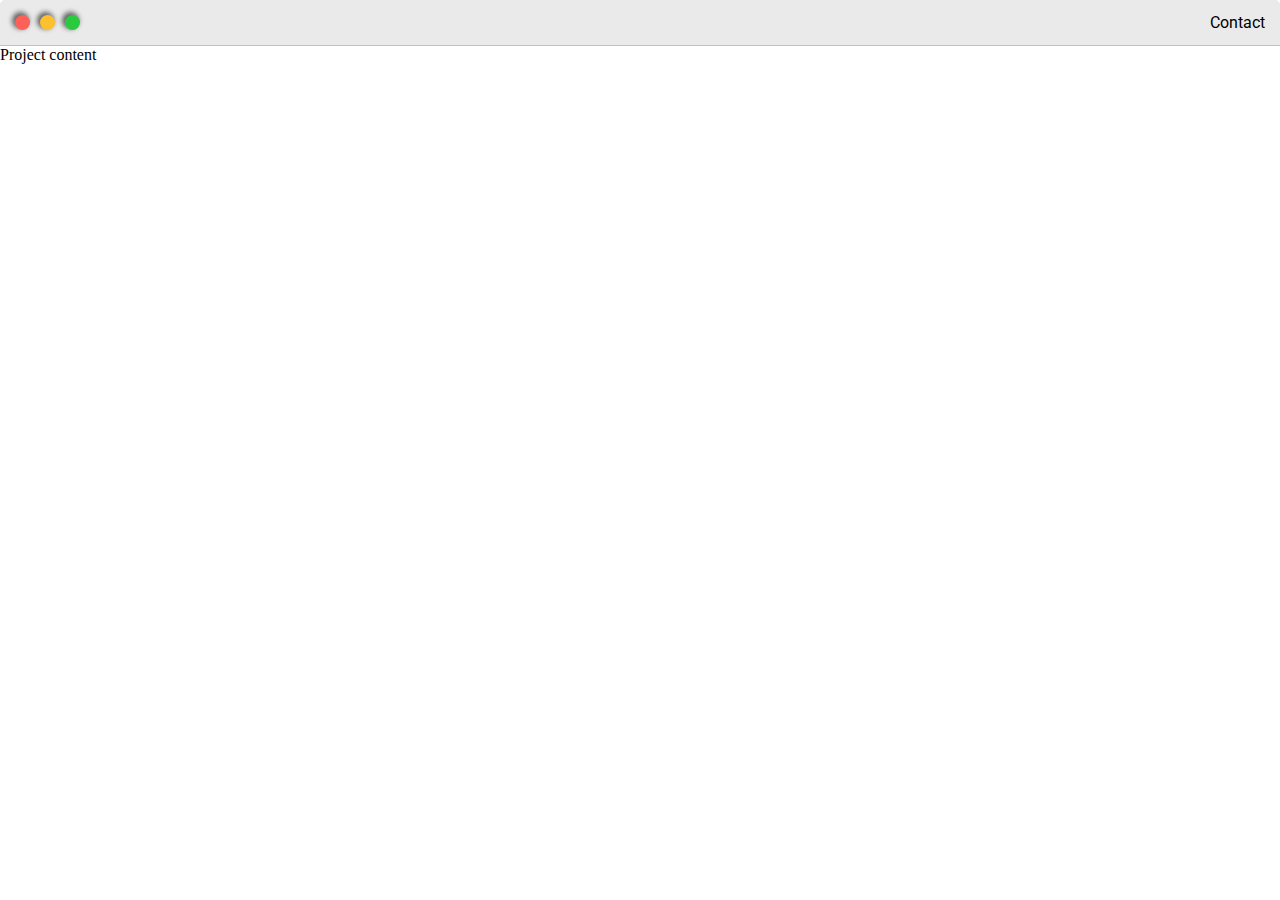
<file: project.html>
<html>

<head>
    <title>Project Title</title>

    <link rel="stylesheet" href="default.css">
    <link rel="preconnect" href="https://fonts.googleapis.com">
    <link rel="preconnect" href="https://fonts.gstatic.com" crossorigin>
    <link href="https://fonts.googleapis.com/css2?family=Russo+One&display=swap" rel="stylesheet">
    <link rel="preconnect" href="https://fonts.googleapis.com">
    <link rel="preconnect" href="https://fonts.gstatic.com" crossorigin>
    <link href="https://fonts.googleapis.com/css2?family=Roboto:ital,wght@1,500&family=Russo+One&display=swap" rel="stylesheet">
</head>

<body>
    <div class="nav-wrapper">
        <div class="dots-wrapper">
            <div id="dot-1" class="browser-dot"></div>
            <div id="dot-2" class="browser-dot"></div>
            <div id="dot-3" class="browser-dot"></div>
        </div>
        <ul id="navigation">
            <li><a href="#">Contact</a></li>
        </ul>
    </div>
    <div>
        Project content
    </div>
</body>

</html>
</file>
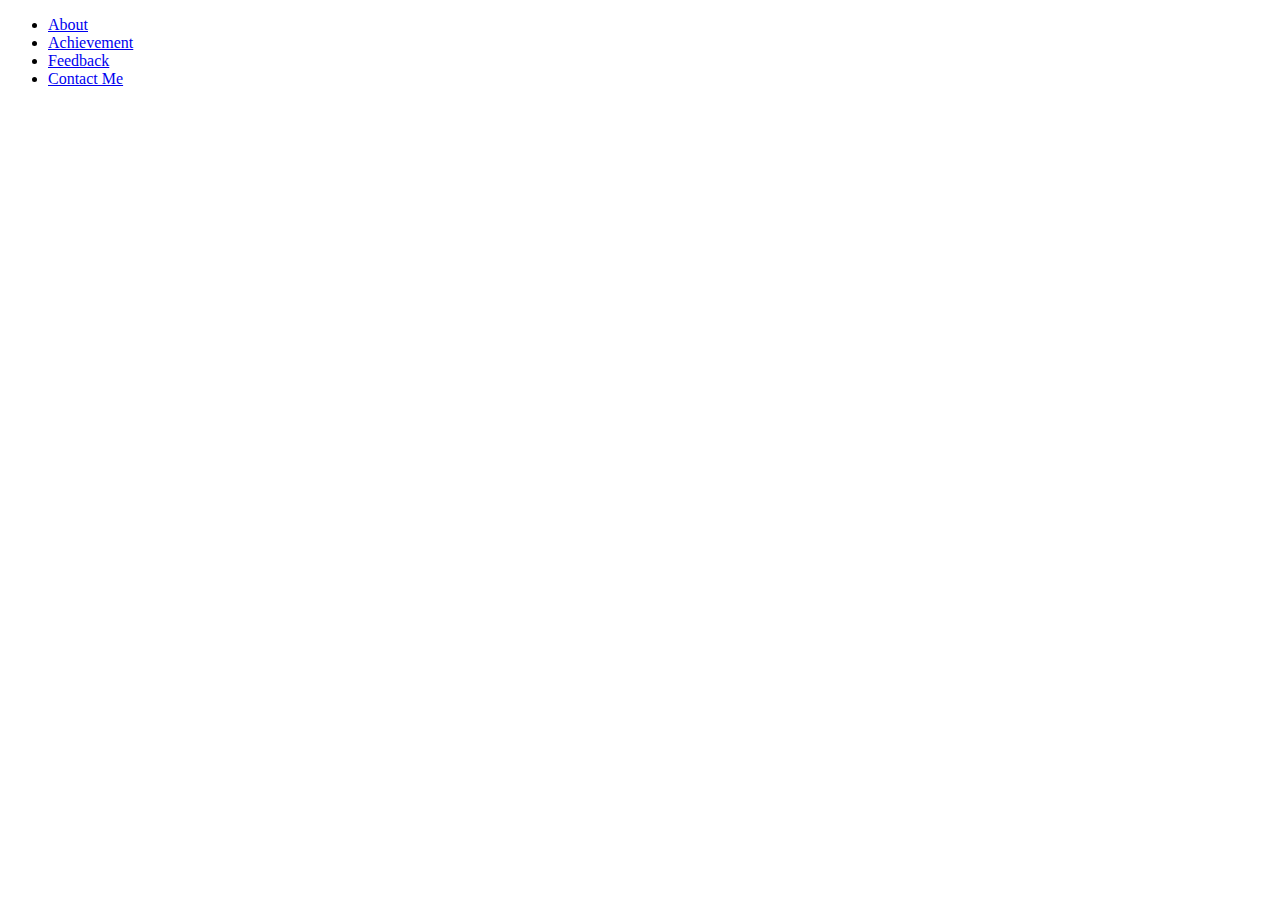
<file: portfolioWebsite/templates/Navbar.html>
<!DOCTYPE html>
<html lang="en">

<head>
    <meta charset="UTF-8">
    <meta http-equiv="X-UA-Compatible" content="IE=edge">
    <meta name="viewport" content="width=device-width, initial-scale=1.0">
    <title></title>
</head>

<body>
    <div class="nav-wrapper">
        <div class="dots-wrapper">

        </div>
        <ul id="navigation">
            <li><a href="#about">About</a></li>
            <li><a href="#achievement">Achievement</a></li>
            <li><a href="#feedback">Feedback</a></li>
            <li><a href="#contact">Contact Me</a></li>
        </ul>
    </div>
</body>

</html>
</file>
<file: default.css>
:root {
    --mainColor: #eaeaea;
    --secondaryColor: #fff;
    --borderColor: #c1c1c1;
    --mainText: black;
    --secondaryText: #4b5156;
    --previewShadow: #f0ead6;
    --themeDotBorder: #24292e;
    --previewBg: rgb(251, 249, 243, 0.8);
    --buttonColor: black;
}

html,
body {
    margin: 0;
    padding: 0;
}

body * {
    transition: 0.3s;
}

h1,
h2,
h3,
h4,
h5,
h6,
strong {
    color: var(--mainText);
    font-weight: 500;
    font-family: 'Russo One', sans-serif;
}

p,
li,
span,
input,
textarea {
    color: var(--mainText);
    font-family: 'Roboto', sans-serif;
}

.s1 {
    background-color: var(--mainColor);
    border-bottom: 1px solid var(--borderColor);
    overflow: auto;
}

a {
    text-decoration: none;
    color: #17a2b8;
}

h1 {
    font-size: 56px;
}

ul {
    list-style: none;
}

h2 {
    font-size: 36px;
}

h3 {
    font-size: 28px;
}

h4 {
    font-size: 24px;
}

h5 {
    font-size: 20px;
}

h6 {
    font-size: 16px;
}

.s2 {
    background-color: var(--secondaryColor);
    border-bottom: 1px solid var(--borderColor);
    overflow: auto;
}

.main-container {
    width: 1200px;
    margin: 0 auto;
}

.greeting-wrapper {
    display: grid;
    min-height: 10em;
    text-align: center;
    align-content: center;
}

.intro-wrapper {
    background-color: var(--secondaryColor);
    border: 1px solid var(--borderColor);
    border-radius: 5px 5px 0 0;
    box-shadow: -2px -2px 5px 1px rgba(0, 0, 0, 0.59);
    -webkit-box-shadow: -2px -2px 5px 1px rgba(0, 0, 0, 0.59);
    -moz-box-shadow: -2px -2px 5px 1px rgba(0, 0, 0, 0.59);
    display: grid;
    grid-template-columns: 1fr 1fr;
    grid-template-areas: 'nav-wrapper nav-wrapper' 'left-column right-column';
}

.nav-wrapper {
    border-radius: 5px 5px 0 0;
    grid-area: nav-wrapper;
    border-bottom: 1px solid var(--borderColor);
    display: flex;
    justify-content: space-between;
    align-items: center;
    background-color: var(--mainColor);
}

.dots-wrapper {
    display: flex;
    padding: 10px;
}

#dot-1 {
    background-color: #FC6058;
}

#dot-2 {
    background-color: #FEC02F;
}

#dot-3 {
    background-color: #2ACA3E;
}

.browser-dot {
    background-color: black;
    height: 15px;
    width: 15px;
    border-radius: 50%;
    margin: 5px;
    box-shadow: -2px -2px 5px 1px rgba(0, 0, 0, 0.59);
    -webkit-box-shadow: -2px -2px 5px 1px rgba(0, 0, 0, 0.59);
    -moz-box-shadow: -2px -2px 5px 1px rgba(0, 0, 0, 0.59);
}

#navigation {
    margin: 0;
    padding: 10px;
}

#navigation li {
    display: inline;
    margin-right: 5px;
    margin-left: 5px;
}

#navigation a {
    color: var(--mainText);
}

.left-column {
    grid-area: left-column;
    padding-top: 50px;
    padding-bottom: 50px;
}

#profile_picture {
    width: 200px;
    height: 200px;
    object-fit: cover;
    border: 2px solid var(--borderColor);
    display: block;
    margin: 0 auto;
}

#theme-option {
    display: flex;
    justify-content: center;
}

.theme-dot {
    height: 30px;
    width: 30px;
    border-radius: 50%;
    box-shadow: -2px -2px 5px 1px rgba(0, 0, 0, 0.59);
    -webkit-box-shadow: -2px -2px 5px 1px rgba(0, 0, 0, 0.59);
    -moz-box-shadow: -2px -2px 5px 1px rgba(0, 0, 0, 0.59);
    cursor: pointer;
    background-color: black;
    margin: 5px;
    border: 2px solid var(--themeDotBorder);
}

.theme-dot:hover {
    border-width: 5px;
}

#light-mode {
    background-color: #fff;
}

#blue-mode {
    background-color: #192734;
}

#green-mode {
    background-color: #78866b;
}

#purple-mode {
    background-color: #7E4C74;
}

#settings-note {
    font-style: italic;
    font-size: 12px;
    text-align: center;
}

.right-column {
    grid-area: right-column;
    display: grid;
    align-content: center;
    padding-top: 50px;
    padding-bottom: 50px;
}

#preview-shadow {
    background-color: var(--previewShadow);
    width: 300px;
    height: 180px;
    padding-left: 30px;
    padding-top: 30px;
}

#preview {
    width: 300px;
    border: 1.5px solid #17a2b8;
    background-color: var(--previewBg);
    padding: 15px;
    position: relative;
}

.corner {
    width: 7px;
    height: 7px;
    border-radius: 50%;
    border: 1.5px solid #17a2b8;
    background-color: #fff;
    position: absolute;
}

#corner-tl {
    top: -5px;
    left: -5px;
}

#corner-tr {
    top: -5px;
    right: -5px;
}

#corner-bl {
    bottom: -5px;
    left: -5px;
}

#corner-br {
    bottom: -5px;
    right: -5px;
}

.about-wrapper {
    display: grid;
    gap: 80px;
    grid-template-columns: repeat(auto-fit, minmax(320px, 1fr));
    padding-bottom: 50px;
    padding-top: 50px;
}

#skills {
    display: flex;
    justify-content: space-evenly;
    background-color: var(--previewShadow);
}

#social_img {
    width: 100%;
    height: 21em;
}

.social-links {
    display: grid;
    align-content: center;
    text-align: center;
}

.post-wrapper {
    display: grid;
    justify-content: center;
    gap: 20px;
    padding-bottom: 46px;
    grid-template-columns: repeat(auto-fit, 320px);
}

.post {
    border: 1px solid var(--previewShadow);
    box-shadow: -2px -2px 5px 1px rgba(0, 0, 0, 0.59);
    -webkit-box-shadow: -2px -2px 5px 1px rgba(0, 0, 0, 0.59);
    -moz-box-shadow: -2px -2px 5px 1px rgba(0, 0, 0, 0.59);
}

#contact-form {
    display: block;
    max-width: 600px;
    margin: 0 auto;
    border: 1px solid var(--borderColor);
    padding: 15px;
    border-radius: 5px;
    background-color: var(--mainColor);
    margin-bottom: 50px;
}

#contact-form label {
    line-height: 2.4em;
    color: var(--mainText);
}

#contact-form textarea {
    font-size: 14px;
    min-height: 100px;
}

.input-field {
    width: 100%;
    padding-top: 10px;
    padding-bottom: 10px;
    background-color: var(--secondaryColor);
    border-radius: 5px;
    border: 1px solid var(--borderColor);
    font-size: 14px;
}

#submit-btn {
    margin-top: 10px;
    width: 100%;
    height: 40px;
    padding-top: 0;
    padding-bottom: 0;
    color: #fff;
    background-color: var(--buttonColor);
    border: none;
}

.thumbnail {
    width: 100%;
    height: 180px;
    display: block;
    object-fit: cover;
}

.post-preview {
    background-color: #fff;
    padding: 15px;
}

.project-title {
    color: black;
    margin: 0;
}

.project-intro {
    color: black;
    font-size: 16px;
}

@media screen and (max-width: 1200px) {
    .main-container {
        width: 95%;
    }
}

@media screen and (max-width: 800px) {
    .intro-wrapper {
        grid-template-columns: 1fr;
        grid-template-areas: 'nav-wrapper' 'left-column' 'right-column';
    }
    .right-column {
        justify-content: center;
    }
}
</file>
